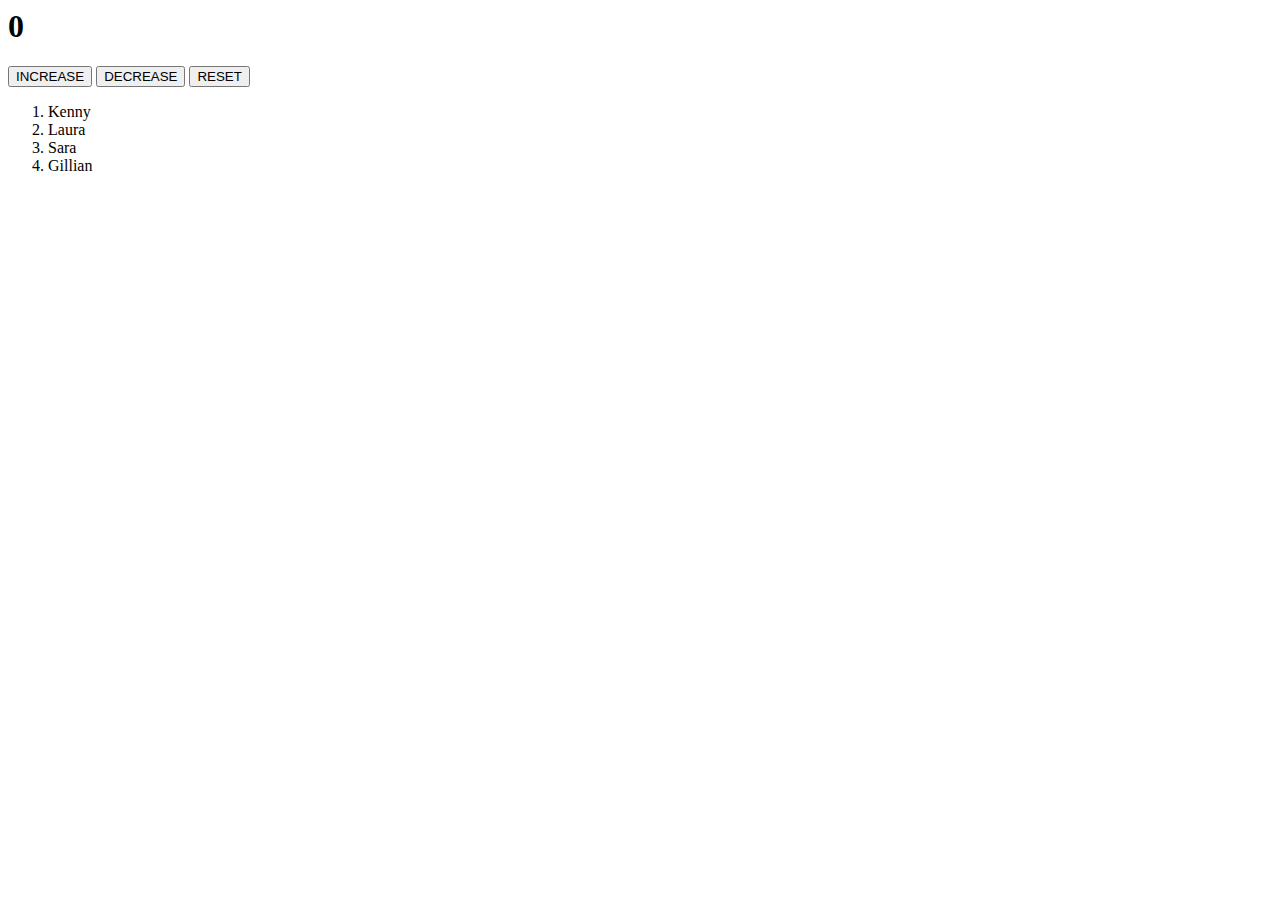
<file: index.html>
<html>
  <body>
    <h1 id="counter">COUNTER</h1>
    <button id="increase">INCREASE</button>
    <button id="decrease">DECREASE</button>
    <button id="reset">RESET</button>
    <ol id="list">
      <li>ONE</li>
      <li>TWO</li>
    </ol>
  </body>
  <script src="./index.js"></script>
</html>
</file>
